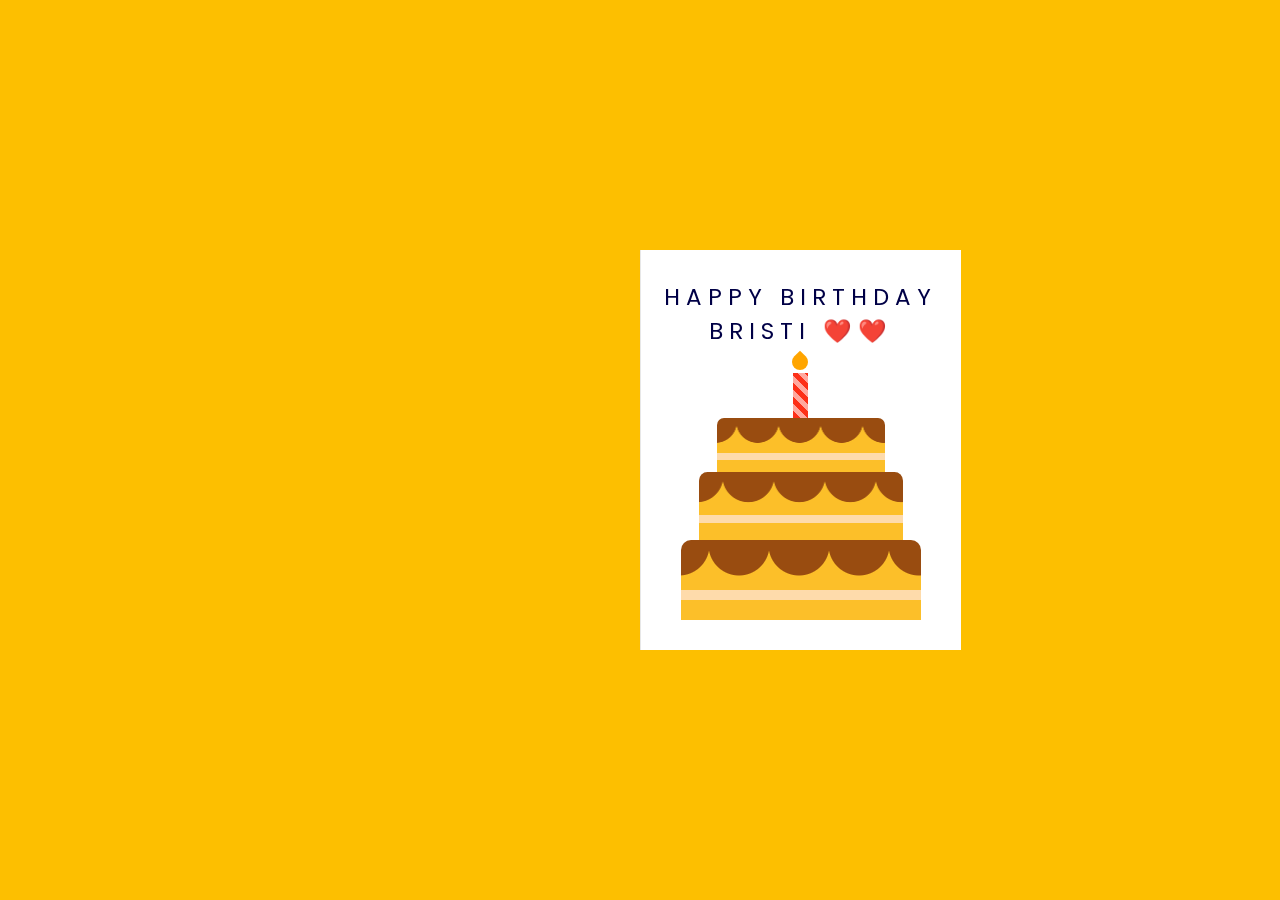
<file: index.html>
<!DOCTYPE html>
<html lang="en">
  <head>
    <meta name="viewport" content="width=device-width, initial-scale=1.0" />
    <title>Birthday Card</title>
    <!-- Google Font-->
    <link
      href="https://fonts.googleapis.com/css2?family=Poppins&display=swap"
      rel="stylesheet"
    />
    <!-- Stylesheet -->
    <link rel="stylesheet" href="style.css" />
  </head>
  <body>
    <div class="card">
      <div class="outside">
        <div class="front">
          <p>Happy Birthday Bristi ❤️&#10084;&#65039;</p>
          <div class="cake">
            <div class="top-layer"></div>
            <div class="middle-layer"></div>
            <div class="bottom-layer"></div>
            <div class="candle"></div>
          </div>
        </div>
        <div class="back"></div>
      </div>
      <div class="inside">
        <p>Wishing you a very happy birthday, Bristi. Always stay this much adorable and cheerful, because that's what suits you the most, QT.</p>
		    <p>From your dear, Babai!&#128053;</p>
        <h1>&#127873;</h1>
      </div>
    </div>
  </body>
</html>
</file>
<file: style.css>
* {
  padding: 0;
  margin: 0;
  box-sizing: border-box;
  font-family: "Poppins", sans-serif;
}
body {
  background-color: #fdbf00;
}
.card {
  width: 640px;
  height: 400px;
  position: absolute;
  margin: auto;
  left: 0;
  right: 0;
  top: 0;
  bottom: 0;
  -webkit-perspective: 1200px;
  perspective: 1200px;
  transition: 1s;
}
.card:hover {
  transform: rotate(-5deg);
}
.card:hover .outside {
  transform: rotateY(-130deg);
}
.outside,
.inside {
  height: 100%;
  width: 50%;
  position: absolute;
  left: 50.1%;
}
.inside {
  background: linear-gradient(to right, #e7e7e7, #ffffff 30%);
  line-height: 1.5;
  padding: 0 20px;
  text-align: center;
  display: flex;
  flex-direction: column;
  justify-content: space-around;
  align-items: center;
  left: 50%;
}
.outside {
  -webkit-transform-style: preserve-3d;
  transform-style: preserve-3d;
  z-index: 1;
  transform-origin: left;
  transition: 2s;
  cursor: pointer;
}
.front,
.back {
  height: 100%;
  width: 100%;
  position: absolute;
  -webkit-backface-visibility: hidden;
  backface-visibility: hidden;
  transform: rotateX(0deg);
}
.front {
  background-color: #ffffff;
}
.back {
  transform: rotateY(180deg);
  background: linear-gradient(to left, #e7e7e7, #ffffff 30%);
}
.cake {
  width: 100%;
  position: absolute;
  bottom: 30px;
}
.top-layer,
.middle-layer,
.bottom-layer {
  height: 80px;
  width: 240px;
  background-repeat: repeat;
  background-size: 60px 100px;
  background-position: 28px 0;
  background-image: linear-gradient(
      transparent 50px,
      #fedbab 50px,
      #fedbab 60px,
      transparent 60px
    ),
    radial-gradient(circle at 30px 5px, #994c10 30px, #fcbf29 31px);
  border-radius: 10px 10px 0 0;
  position: relative;
  margin: auto;
}
.middle-layer {
  transform: scale(0.85);
  top: 6px;
}
.top-layer {
  transform: scale(0.7);
  top: 26px;
}
.candle {
  height: 45px;
  width: 15px;
  background: repeating-linear-gradient(
    45deg,
    #fd3018 0,
    #fd3018 5px,
    #ffa89e 5px,
    #ffa89e 10px
  );
  position: absolute;
  margin: auto;
  left: 0;
  right: 0;
  bottom: 202px;
}
.candle:before {
  content: "";
  position: absolute;
  height: 16px;
  width: 16px;
  background-color: #ffa500;
  border-radius: 0 50% 50% 50%;
  bottom: 48px;
  transform: rotate(45deg);
  left: -1px;
}
.outside p {
  font-size: 23px;
  text-transform: uppercase;
  margin-top: 30px;
  text-align: center;
  letter-spacing: 6px;
  color: #000046;
}
.inside h1 {
  font-size: 120px;
  line-height: 120px;
}
</file>
